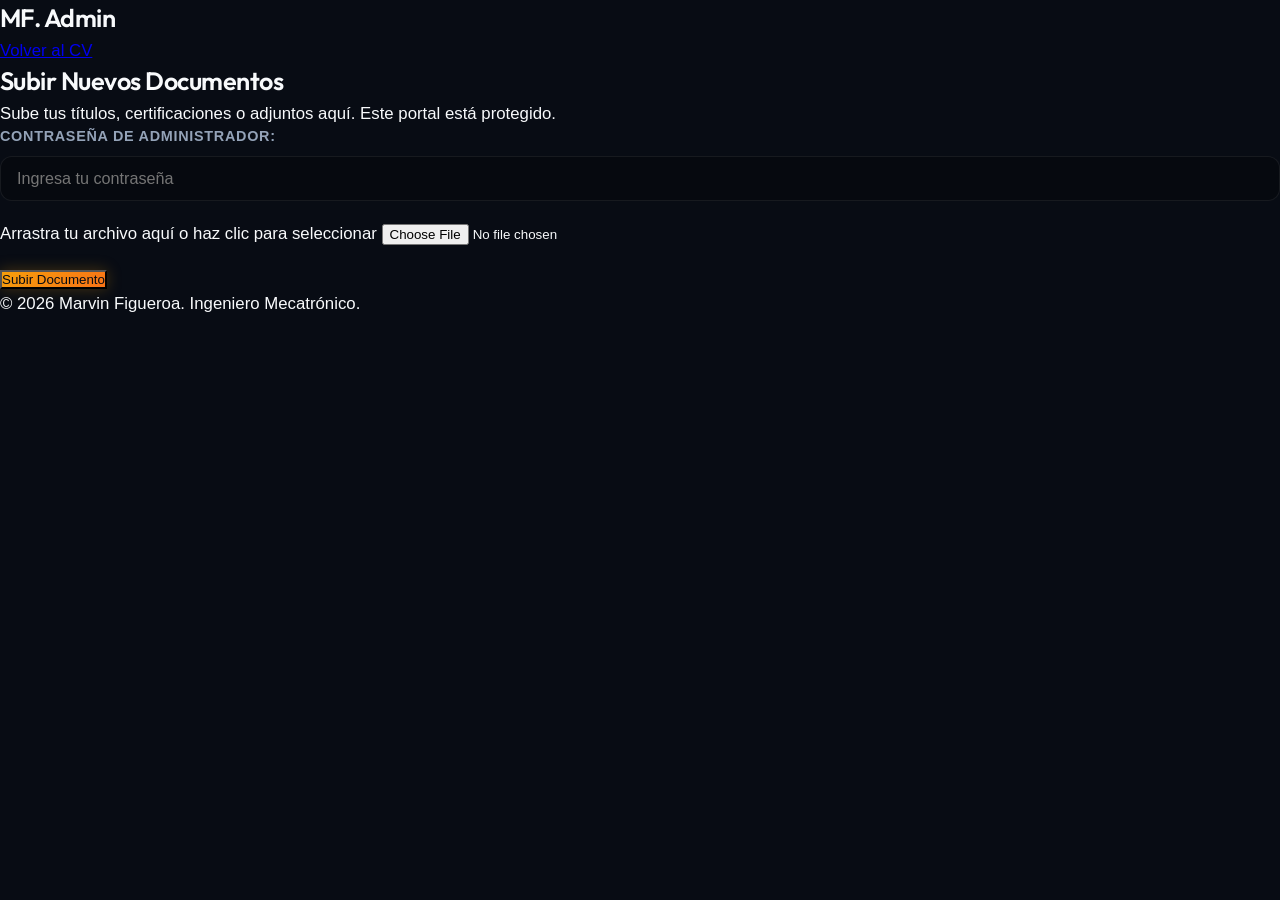
<file: admin.html>
<!DOCTYPE html>
<html lang="es">
<head>
    <meta charset="UTF-8">
    <meta name="viewport" content="width=device-width, initial-scale=1.0">
    <title>Admin | Subir Documentos</title>
    <link href="https://fonts.googleapis.com/css2?family=Orbitron:wght@400;700&family=Outfit:wght@300;400;600&display=swap" rel="stylesheet">
    <link rel="stylesheet" href="styles.css">
</head>
<body>
    <div class="background-effects">
        <div class="glow-orb orb-1"></div>
        <div class="glow-orb orb-2"></div>
    </div>

    <nav class="navbar glass">
        <div class="nav-content">
            <h1 class="logo">MF<span class="highlight">.</span> Admin</h1>
            <ul class="nav-links">
                <li><a href="/" class="btn-outline">Volver al CV</a></li>
            </ul>
        </div>
    </nav>

    <main class="container admin-container">
        <div class="glass-card upload-card">
            <h2>Subir Nuevos Documentos</h2>
            <p>Sube tus títulos, certificaciones o adjuntos aquí. Este portal está protegido.</p>

            <form id="uploadForm" class="upload-form">
                <div class="form-group">
                    <label for="password">Contraseña de Administrador:</label>
                    <input type="password" id="password" name="password" required placeholder="Ingresa tu contraseña" class="form-control">
                </div>
                
                <div class="form-group file-drop-area" id="fileDropArea">
                    <span class="file-message">Arrastra tu archivo aquí o haz clic para seleccionar</span>
                    <input type="file" id="file" name="file" required class="file-input">
                </div>

                <button type="submit" class="btn-primary" id="uploadBtn">Subir Documento</button>
            </form>

            <div id="uploadStatus" class="status-message"></div>
        </div>
    </main>

    <footer class="footer glass">
        <p>© 2026 Marvin Figueroa. Ingeniero Mecatrónico.</p>
    </footer>

    <script src="app.js"></script>
</body>
</html>
</file>
<file: styles.css>
/* --------------------------------------------------
   MONZINI MECHANICS PLATFORM STYLE SYSTEM
   Theme: Industrial Cyber-Dark with High-Contrast Alerts
-------------------------------------------------- */

:root {
    --bg-base: #080c14;
    --bg-sidebar: #0b111e;
    --bg-card: rgba(20, 28, 45, 0.65);
    --bg-card-hover: rgba(28, 38, 59, 0.8);
    --border-color: rgba(255, 255, 255, 0.07);
    --border-focus: rgba(245, 158, 11, 0.5);
    
    --text-primary: #f8fafc;
    --text-secondary: #94a3b8;
    --text-muted: #64748b;
    
    /* Accents (HSL Tailored for glow & glass effects) */
    --color-primary: #f59e0b; /* Amber */
    --color-primary-rgb: 245, 158, 11;
    --color-secondary: #f97316; /* Hazard Orange */
    
    --color-cyan: #06b6d4; /* Neon Cyan */
    --color-cyan-rgb: 6, 182, 212;
    --color-success: #10b981; /* Neon Green */
    --color-success-rgb: 16, 185, 129;
    --color-danger: #f43f5e; /* Neon Red */
    --color-danger-rgb: 244, 63, 94;
    --color-warning: #fbbf24; /* Warning Yellow */

    --font-heading: 'Outfit', sans-serif;
    --font-body: 'Inter', sans-serif;
    
    --radius-sm: 6px;
    --radius-md: 12px;
    --radius-lg: 18px;
    
    --transition-fast: 0.2s ease;
    --transition-smooth: 0.3s cubic-bezier(0.4, 0, 0.2, 1);
    
    --shadow-sm: 0 2px 8px rgba(0, 0, 0, 0.2);
    --shadow-md: 0 8px 30px rgba(0, 0, 0, 0.3);
    --shadow-glow-cyan: 0 0 15px rgba(6, 182, 212, 0.25);
    --shadow-glow-danger: 0 0 15px rgba(244, 63, 94, 0.25);
    --shadow-glow-primary: 0 0 15px rgba(245, 158, 11, 0.25);
}

/* Reset & Base Styles */
* {
    margin: 0;
    padding: 0;
    box-sizing: border-box;
}

body {
    background-color: var(--bg-base);
    color: var(--text-primary);
    font-family: var(--font-body);
    font-size: 16.8px;
    line-height: 1.5;
    overflow-x: hidden;
    height: 100vh;
}

h1, h2, h3, h4, h5, h6 {
    font-family: var(--font-heading);
    font-weight: 600;
    letter-spacing: -0.02em;
    color: var(--text-primary);
}

/* App Layout Grid */
.app-container {
    display: grid;
    grid-template-columns: 280px 1fr;
    height: 100vh;
    width: 100vw;
    overflow: hidden;
}

/* El overlay del menú móvil debe estar oculto SIEMPRE por defecto (también en escritorio),
   y además sacado del flujo del grid para que no cuente como columna. Solo se activa
   dentro del @media de pantallas pequeñas cuando se le agrega la clase .is-visible */
.sidebar-overlay {
    display: none;
    position: fixed;
    inset: 0;
}

/* Sidebar Styling */
/* --------------------------------------------------
   MOBILE MENU BUTTON (oculto en escritorio, visible via @media abajo)
-------------------------------------------------- */
.btn-mobile-menu {
    display: none;
    align-items: center;
    justify-content: center;
    width: 40px;
    height: 40px;
    background-color: rgba(255, 255, 255, 0.03);
    border: 1px solid var(--border-color);
    border-radius: var(--radius-md);
    color: var(--text-primary);
    cursor: pointer;
    margin-right: 12px;
    flex-shrink: 0;
}

.btn-mobile-menu:hover {
    background-color: rgba(255, 255, 255, 0.08);
}

.btn-mobile-menu i {
    width: 20px;
    height: 20px;
}

.sidebar {
    background-color: var(--bg-sidebar);
    border-right: 1px solid var(--border-color);
    display: flex;
    flex-direction: column;
    height: 100%;
    z-index: 100;
    box-shadow: 4px 0 24px rgba(0, 0, 0, 0.4);
}

.sidebar-header {
    padding: 24px;
    border-bottom: 1px solid var(--border-color);
}

.brand-logo {
    display: flex;
    align-items: center;
    gap: 12px;
}

.logo-box {
    width: 42px;
    height: 42px;
    background: linear-gradient(135deg, var(--color-primary), var(--color-secondary));
    border-radius: var(--radius-md);
    display: flex;
    align-items: center;
    justify-content: center;
    position: relative;
    box-shadow: var(--shadow-glow-primary);
}

.logo-gear {
    color: var(--bg-base);
    width: 22px;
    height: 22px;
}

.logo-text {
    position: absolute;
    font-family: var(--font-heading);
    font-weight: 800;
    font-size: 19.2px;
    color: var(--text-primary);
    text-shadow: 0 2px 4px rgba(0,0,0,0.5);
    display: none; /* Just using the gear icon now */
}

.brand-name h2 {
    font-size: 21.6px;
    font-weight: 700;
    letter-spacing: 0.05em;
    background: linear-gradient(to right, #ffffff, #cbd5e1);
    -webkit-background-clip: text;
    background-clip: text;
    -webkit-text-fill-color: transparent;
}

.brand-name p {
    font-size: 13.2px;
    color: var(--color-primary);
    text-transform: uppercase;
    font-weight: 600;
    letter-spacing: 0.1em;
}

.sidebar-nav {
    flex: 1;
    padding: 24px 16px;
    overflow-y: auto;
}

.sidebar-nav ul {
    list-style: none;
}

.nav-item {
    margin-bottom: 8px;
}

.nav-item a {
    display: flex;
    align-items: center;
    gap: 16px;
    padding: 12px 16px;
    color: var(--text-secondary);
    text-decoration: none;
    font-weight: 500;
    border-radius: var(--radius-md);
    transition: var(--transition-fast);
    position: relative;
}

.nav-item a i {
    width: 20px;
    height: 20px;
    transition: var(--transition-fast);
}

.nav-item:hover a,
.nav-item.active a {
    color: var(--text-primary);
    background-color: rgba(255, 255, 255, 0.03);
}

.nav-item.active a {
    background: linear-gradient(90deg, rgba(245, 158, 11, 0.15) 0%, rgba(245, 158, 11, 0.02) 100%);
    border-left: 3px solid var(--color-primary);
    border-top-left-radius: 0;
    border-bottom-left-radius: 0;
}

.nav-item.active a i {
    color: var(--color-primary);
}

.badge {
    position: absolute;
    right: 16px;
    padding: 2px 8px;
    font-size: 12px;
    font-weight: 700;
    border-radius: 20px;
    letter-spacing: 0.02em;
}

.badge-alert {
    background-color: var(--color-danger);
    color: var(--text-primary);
    box-shadow: 0 0 10px rgba(244, 63, 94, 0.4);
    animation: pulse-danger 2s infinite;
}

.sidebar-footer {
    padding: 20px;
    border-top: 1px solid var(--border-color);
    background-color: rgba(0,0,0,0.15);
}

.user-profile {
    display: flex;
    align-items: center;
    gap: 12px;
}

.profile-avatar {
    width: 36px;
    height: 36px;
    border-radius: 50%;
    background-color: rgba(255, 255, 255, 0.05);
    display: flex;
    align-items: center;
    justify-content: center;
    border: 1px solid var(--border-color);
    color: var(--color-primary);
}

.profile-name {
    font-weight: 600;
    font-size: 15.6px;
    color: var(--text-primary);
}

.profile-role {
    font-size: 13.2px;
    color: var(--text-secondary);
    display: flex;
    align-items: center;
    gap: 6px;
}

.status-dot {
    width: 6px;
    height: 6px;
    border-radius: 50%;
    display: inline-block;
}

.status-dot.online {
    background-color: var(--color-success);
    box-shadow: 0 0 8px var(--color-success);
}

/* Main Content Layout */
.main-content {
    display: flex;
    flex-direction: column;
    height: 100vh;
    overflow: hidden;
}

/* Top Bar Styling */
.top-bar {
    height: 80px;
    padding: 0 32px;
    display: flex;
    align-items: center;
    justify-content: space-between;
    border-bottom: 1px solid var(--border-color);
    background-color: rgba(8, 12, 20, 0.4);
    backdrop-filter: blur(12px);
    z-index: 90;
}

.top-bar-title h1 {
    font-size: 26.4px;
    font-weight: 700;
    color: var(--text-primary);
}

.top-bar-title p {
    font-size: 15.6px;
    margin-top: 2px;
}

.top-bar-actions {
    display: flex;
    align-items: center;
    gap: 16px;
}

.date-badge {
    display: flex;
    align-items: center;
    gap: 8px;
    background-color: rgba(255, 255, 255, 0.03);
    border: 1px solid var(--border-color);
    padding: 8px 16px;
    border-radius: var(--radius-md);
    color: var(--text-secondary);
    font-size: 15.6px;
    font-weight: 500;
}

.date-badge i {
    width: 16px;
    height: 16px;
}

/* Content Sections Routing Container */
.content-body {
    flex: 1;
    padding: 32px;
    overflow-y: auto;
    position: relative;
}

.page-section {
    display: none;
    opacity: 0;
    transform: translateY(12px);
    transition: opacity var(--transition-smooth), transform var(--transition-smooth);
    height: auto;
    min-height: 100%;
}

.page-section.active {
    display: block;
    opacity: 1;
    transform: translateY(0);
}

/* Buttons System */
.btn {
    display: inline-flex;
    align-items: center;
    justify-content: center;
    gap: 8px;
    padding: 10px 20px;
    font-family: var(--font-body);
    font-size: 15.6px;
    font-weight: 600;
    border-radius: var(--radius-md);
    cursor: pointer;
    transition: var(--transition-fast);
    border: 1px solid transparent;
}

.btn-primary {
    background: linear-gradient(135deg, var(--color-primary), var(--color-secondary));
    color: var(--bg-base);
    box-shadow: var(--shadow-glow-primary);
}

.btn-primary:hover {
    filter: brightness(1.1);
    transform: translateY(-1px);
}

.btn-warning {
    background-color: rgba(245, 158, 11, 0.1);
    color: var(--color-primary);
    border-color: rgba(245, 158, 11, 0.2);
}

.btn-warning:hover {
    background-color: var(--color-primary);
    color: var(--bg-base);
    box-shadow: var(--shadow-glow-primary);
}

.btn-danger {
    background-color: rgba(244, 63, 94, 0.1);
    color: var(--color-danger);
    border-color: rgba(244, 63, 94, 0.25);
}

.btn-danger:hover {
    background-color: var(--color-danger);
    color: var(--text-primary);
    box-shadow: var(--shadow-glow-danger);
}

.btn-danger-outline {
    background-color: transparent;
    color: var(--color-danger);
    border-color: rgba(244, 63, 94, 0.4);
}

.btn-danger-outline:hover {
    background-color: rgba(244, 63, 94, 0.08);
    transform: translateY(-1px);
}

.btn-success {
    background-color: rgba(16, 185, 129, 0.1);
    color: var(--color-success);
    border-color: rgba(16, 185, 129, 0.25);
}

.btn-success:hover {
    background-color: var(--color-success);
    color: var(--bg-base);
    box-shadow: var(--shadow-glow-success);
}

.btn-secondary {
    background-color: rgba(255, 255, 255, 0.03);
    color: var(--text-secondary);
    border-color: var(--border-color);
}

.btn-secondary:hover {
    background-color: rgba(255, 255, 255, 0.07);
    color: var(--text-primary);
}

.btn-block {
    width: 100%;
}

.btn-close {
    background: none;
    border: none;
    color: var(--text-secondary);
    font-size: 28.8px;
    cursor: pointer;
    transition: var(--transition-fast);
}

.btn-close:hover {
    color: var(--text-primary);
}

/* Form Controls */
.form-group {
    margin-bottom: 20px;
}

.form-row {
    display: flex;
    gap: 16px;
}

.form-group.col {
    flex: 1;
}

label {
    display: block;
    font-size: 14.4px;
    text-transform: uppercase;
    font-weight: 600;
    letter-spacing: 0.05em;
    color: var(--text-secondary);
    margin-bottom: 8px;
}

.form-control {
    width: 100%;
    padding: 12px 16px;
    border-radius: var(--radius-md);
    background-color: rgba(0, 0, 0, 0.25);
    border: 1px solid var(--border-color);
    color: var(--text-primary);
    font-family: var(--font-body);
    font-size: 16.2px;
    transition: var(--transition-fast);
}

.form-control:focus {
    outline: none;
    border-color: var(--color-primary);
    box-shadow: 0 0 0 2px rgba(245, 158, 11, 0.15);
}

.textarea-dark {
    resize: vertical;
}

.select-dark {
    appearance: none;
    background-image: url("data:image/svg+xml,%3Csvg xmlns='http://www.w3.org/2000/svg' fill='none' viewBox='0 0 24 24' stroke='%2394a3b8' stroke-width='2'%3E%3Cpath stroke-linecap='round' stroke-linejoin='round' d='M19 9l-7 7-7-7'/%3E%3C/svg%3E");
    background-repeat: no-repeat;
    background-position: right 16px center;
    background-size: 16px;
    padding-right: 40px;
}

.form-help-text {
    display: block;
    margin-top: 6px;
    font-size: 13.8px;
    color: var(--text-muted);
}

/* --------------------------------------------------
   DASHBOARD MAIN PAGE STYLES
-------------------------------------------------- */

/* Stats Grid */
.telegram-config-grid {
    display: grid;
    grid-template-columns: repeat(auto-fill, minmax(280px, 1fr));
    gap: 14px;
}

.telegram-config-item {
    display: flex;
    flex-direction: column;
    gap: 6px;
    padding: 12px 14px;
    background-color: var(--bg-card-hover);
    border: 1px solid var(--border-color);
    border-radius: var(--radius-md, 10px);
}

.telegram-config-item label {
    font-size: 13.2px;
    font-weight: 600;
    color: var(--text-primary);
}

.status-breakdown-grid {
    display: grid;
    grid-template-columns: repeat(auto-fit, minmax(180px, 1fr));
    gap: 24px;
}

.status-breakdown-item {
    display: flex;
    align-items: baseline;
    gap: 10px;
    padding: 12px 16px;
    background-color: var(--bg-card-hover);
    border: 1px solid var(--border-color);
    border-radius: var(--radius-md, 10px);
}

.status-breakdown-dot {
    width: 10px;
    height: 10px;
    border-radius: 50%;
    flex-shrink: 0;
    align-self: center;
}

.status-breakdown-dot.dot-success { background-color: var(--color-success, #22c55e); }
.status-breakdown-dot.dot-warning { background-color: var(--color-warning, #f59e0b); }
.status-breakdown-dot.dot-danger { background-color: var(--color-danger, #ef4444); }

.status-breakdown-value {
    font-size: 24px;
    font-weight: 700;
    color: var(--text-primary);
}

.status-breakdown-label {
    font-size: 13.2px;
    color: var(--text-secondary);
}

.stats-grid {
    display: grid;
    grid-template-columns: repeat(auto-fit, minmax(240px, 1fr));
    gap: 24px;
    margin-bottom: 32px;
}

.stat-card {
    background-color: var(--bg-card);
    border: 1px solid var(--border-color);
    border-radius: var(--radius-lg);
    padding: 24px;
    display: flex;
    flex-direction: column;
    position: relative;
    overflow: hidden;
    backdrop-filter: blur(8px);
    transition: var(--transition-smooth);
}

.stat-card:hover {
    transform: translateY(-2px);
    background-color: var(--bg-card-hover);
    border-color: rgba(255,255,255,0.12);
}

.stat-icon {
    width: 48px;
    height: 48px;
    border-radius: var(--radius-md);
    display: flex;
    align-items: center;
    justify-content: center;
    margin-bottom: 16px;
}

.stat-icon i {
    width: 24px;
    height: 24px;
}

/* Stat color theme states */
.bg-cyan-trans { background-color: rgba(6, 182, 212, 0.1); }
.bg-danger-trans { background-color: rgba(244, 63, 94, 0.1); }
.bg-warning-trans { background-color: rgba(245, 158, 11, 0.1); }
.bg-success-trans { background-color: rgba(16, 185, 129, 0.1); }

.text-cyan { color: var(--color-cyan); filter: drop-shadow(0 0 8px rgba(6, 182, 212, 0.4)); }
.text-danger { color: var(--color-danger); filter: drop-shadow(0 0 8px rgba(244, 63, 94, 0.4)); }
.text-warning { color: var(--color-primary); filter: drop-shadow(0 0 8px rgba(245, 158, 11, 0.4)); }
.text-success { color: var(--color-success); filter: drop-shadow(0 0 8px rgba(16, 185, 129, 0.4)); }

.stat-data {
    display: flex;
    flex-direction: column;
}

.stat-value {
    font-size: 38.4px;
    font-weight: 700;
    font-family: var(--font-heading);
    line-height: 1.1;
    margin-bottom: 4px;
}

.stat-label {
    font-size: 15.6px;
    color: var(--text-secondary);
    font-weight: 500;
}

.stat-trend {
    margin-top: 16px;
    padding-top: 12px;
    border-top: 1px solid var(--border-color);
    font-size: 13.2px;
    font-weight: 600;
    display: flex;
    align-items: center;
    gap: 4px;
    text-transform: uppercase;
    letter-spacing: 0.05em;
}

.trend-up { color: var(--color-success); }
.trend-down { color: var(--color-danger); }
.trend-neutral { color: var(--text-secondary); }

/* Dashboard layout grid */
.dashboard-grid {
    display: grid;
    grid-template-columns: 1fr 1.2fr;
    gap: 24px;
    align-items: stretch;
}

.dashboard-card {
    background-color: var(--bg-card);
    border: 1px solid var(--border-color);
    border-radius: var(--radius-lg);
    display: flex;
    flex-direction: column;
    overflow: hidden;
    backdrop-filter: blur(8px);
    height: 480px; /* Fixed height for dashboard layout parity */
}

.dashboard-card-auto {
    height: auto;
}

.dashboard-card-auto .card-body {
    overflow-y: visible;
}

.card-header {
    padding: 24px;
    border-bottom: 1px solid var(--border-color);
}

.card-header h3 {
    font-size: 19.2px;
    font-weight: 600;
}

.card-header p {
    font-size: 14.4px;
    margin-top: 2px;
}

.card-body {
    padding: 24px;
    flex: 1;
    overflow-y: auto;
}

/* Chart body */
.chart-container {
    position: relative;
    width: 100%;
    height: 100%;
    min-height: 320px;
    display: flex;
    align-items: center;
    justify-content: center;
}

/* Feed List styling */
.feed-wrapper {
    display: flex;
    flex-direction: column;
    gap: 16px;
}

.feed-item {
    padding: 16px;
    border-radius: var(--radius-md);
    background-color: rgba(255,255,255,0.02);
    border-left: 4px solid var(--border-color);
    border: 1px solid var(--border-color);
    border-left-width: 4px;
    display: flex;
    justify-content: space-between;
    align-items: flex-start;
    transition: var(--transition-fast);
}

.feed-item:hover {
    background-color: rgba(255,255,255,0.04);
}

.feed-item.priority-Crítica { border-left-color: var(--color-danger); }
.feed-item.priority-Alta { border-left-color: var(--color-secondary); }
.feed-item.priority-Media { border-left-color: var(--color-warning); }
.feed-item.priority-Baja { border-left-color: var(--color-cyan); }

.feed-item-left {
    display: flex;
    flex-direction: column;
    gap: 6px;
    flex: 1;
    padding-right: 12px;
}

.feed-title {
    display: flex;
    align-items: center;
    gap: 8px;
    flex-wrap: wrap;
}

.feed-machine-name {
    font-weight: 600;
    color: var(--text-primary);
}

.feed-machine-id {
    font-size: 13.2px;
    color: var(--text-secondary);
    background-color: rgba(255, 255, 255, 0.05);
    padding: 1px 6px;
    border-radius: var(--radius-sm);
}

.feed-badge {
    font-size: 11.4px;
    font-weight: 800;
    text-transform: uppercase;
    padding: 1px 6px;
    border-radius: var(--radius-sm);
}

.badge-priority-Crítica { background-color: rgba(244, 63, 94, 0.15); color: var(--color-danger); }
.badge-priority-Alta { background-color: rgba(249, 115, 22, 0.15); color: var(--color-secondary); }
.badge-priority-Media { background-color: rgba(251, 191, 36, 0.15); color: var(--color-warning); }
.badge-priority-Baja { background-color: rgba(6, 182, 212, 0.15); color: var(--color-cyan); }

.feed-description {
    font-size: 15px;
    color: var(--text-secondary);
    line-height: 1.4;
}

.feed-observations {
    font-size: 13.8px;
    color: var(--color-warning);
    background-color: rgba(251, 191, 36, 0.04);
    padding: 8px 12px;
    border-radius: var(--radius-sm);
    border-left: 2px solid var(--color-warning);
    margin-top: 4px;
}

.feed-meta {
    font-size: 13.2px;
    color: var(--text-muted);
    display: flex;
    gap: 12px;
}

.feed-time {
    display: flex;
    align-items: center;
    gap: 4px;
}

.feed-mechanic {
    display: flex;
    align-items: center;
    gap: 4px;
}

.feed-item-right {
    display: flex;
    flex-direction: column;
    align-items: flex-end;
    gap: 8px;
}

.empty-state {
    display: flex;
    flex-direction: column;
    align-items: center;
    justify-content: center;
    gap: 16px;
    padding: 48px;
    text-align: center;
    height: 100%;
}

.empty-state i {
    width: 48px;
    height: 48px;
    color: var(--text-muted);
}

.empty-state p {
    color: var(--text-secondary);
    font-weight: 500;
}

/* --------------------------------------------------
   MACHINERY PAGE STYLES
-------------------------------------------------- */
.section-actions-bar {
    display: flex;
    justify-content: space-between;
    align-items: center;
    gap: 24px;
    margin-bottom: 32px;
    background-color: var(--bg-card);
    border: 1px solid var(--border-color);
    padding: 16px 24px;
    border-radius: var(--radius-lg);
}

.search-box {
    position: relative;
    flex: 1;
}

.search-box i {
    position: absolute;
    left: 16px;
    top: 50%;
    transform: translateY(-50%);
    color: var(--text-secondary);
    width: 18px;
    height: 18px;
}

.search-box input {
    width: 100%;
    padding: 12px 16px 12px 48px;
    border-radius: var(--radius-md);
    background-color: rgba(0,0,0,0.25);
    border: 1px solid var(--border-color);
    color: var(--text-primary);
    font-family: var(--font-body);
    font-size: 16.2px;
    transition: var(--transition-fast);
}

.search-box input:focus {
    outline: none;
    border-color: var(--color-primary);
    box-shadow: 0 0 0 2px rgba(245, 158, 11, 0.15);
}

.filter-actions {
    display: flex;
    gap: 16px;
    align-items: center;
}

.machinery-grid {
    display: grid;
    grid-template-columns: repeat(auto-fill, minmax(320px, 1fr));
    gap: 24px;
}

.machine-card {
    background-color: var(--bg-card);
    border: 1px solid var(--border-color);
    border-radius: var(--radius-lg);
    overflow: hidden;
    display: flex;
    flex-direction: column;
    backdrop-filter: blur(8px);
    transition: var(--transition-smooth);
    position: relative;
}

.machine-card:hover {
    transform: translateY(-4px);
    border-color: rgba(245, 158, 11, 0.3);
    box-shadow: 0 12px 32px rgba(0,0,0,0.4);
}

.machine-card-header {
    padding: 20px;
    border-bottom: 1px solid var(--border-color);
    display: flex;
    justify-content: space-between;
    align-items: flex-start;
}

.machine-card-header h3 {
    font-size: 19.2px;
    font-weight: 700;
}

.machine-id-tag {
    font-size: 13.2px;
    font-family: var(--font-heading);
    background-color: rgba(255, 255, 255, 0.05);
    padding: 2px 8px;
    border-radius: var(--radius-sm);
    color: var(--text-secondary);
    font-weight: 600;
    margin-top: 4px;
    display: inline-block;
}

.machine-status-badge {
    padding: 4px 10px;
    font-size: 12px;
    font-weight: 700;
    text-transform: uppercase;
    border-radius: 20px;
}

.badge-status-Operando { background-color: rgba(16, 185, 129, 0.1); color: var(--color-success); border: 1px solid rgba(16, 185, 129, 0.2); }
.badge-status-Mantenimiento { background-color: rgba(245, 158, 11, 0.1); color: var(--color-primary); border: 1px solid rgba(245, 158, 11, 0.2); }
.badge-status-Fuera { background-color: rgba(244, 63, 94, 0.1); color: var(--color-danger); border: 1px solid rgba(244, 63, 94, 0.2); }

.machine-card-body {
    padding: 20px;
    flex: 1;
    display: flex;
    flex-direction: column;
    gap: 16px;
}

.machine-info-specs {
    font-size: 15px;
    display: grid;
    grid-template-columns: 1fr 1fr;
    gap: 10px;
    color: var(--text-secondary);
}

.spec-item {
    display: flex;
    flex-direction: column;
}

.spec-item span:first-child {
    font-size: 12px;
    text-transform: uppercase;
    color: var(--text-muted);
    font-weight: 600;
    letter-spacing: 0.02em;
}

.spec-item span:last-child {
    font-weight: 500;
    color: var(--text-primary);
    margin-top: 2px;
}

/* Barcode Card element */
.machine-barcode-area {
    background-color: #ffffff;
    border-radius: var(--radius-md);
    padding: 12px;
    display: flex;
    flex-direction: column;
    align-items: center;
    justify-content: center;
    margin-top: 8px;
    border: 2px solid rgba(255, 255, 255, 0.1);
}

.machine-barcode-area svg,
.machine-barcode-area canvas,
.machine-barcode-area img {
    max-width: 100%;
    height: 60px;
}

.qr-render-box {
    display: flex;
    align-items: center;
    justify-content: center;
}

.machine-barcode-label {
    font-size: 12px;
    color: #0b111e;
    font-weight: 700;
    font-family: monospace;
    margin-top: 4px;
}

.machine-card-footer {
    padding: 16px 20px;
    border-top: 1px solid var(--border-color);
    background-color: rgba(0,0,0,0.1);
}

/* --------------------------------------------------
   BARCODE SCANNER PAGE STYLES
-------------------------------------------------- */
.scanner-layout {
    display: flex;
    justify-content: center;
}

.scanner-card {
    background-color: var(--bg-card);
    border: 1px solid var(--border-color);
    border-radius: var(--radius-lg);
    padding: 32px;
    backdrop-filter: blur(8px);
    width: 100%;
    max-width: 820px; /* Tarjeta centrada y ~20% más grande, sin depender de la columna del simulador (eliminado) */
}

.scanner-header {
    margin-bottom: 24px;
}

.scanner-header h2 {
    font-size: 21.6px;
    font-weight: 700;
}

.scanner-header p {
    font-size: 15.6px;
    margin-top: 4px;
}

.scanner-viewport-wrapper {
    width: 100%;
    aspect-ratio: 4/3;
    background-color: #03060a;
    border-radius: var(--radius-md);
    border: 2px solid var(--border-color);
    position: relative;
    overflow: hidden;
    display: flex;
    align-items: center;
    justify-content: center;
}

.scanner-reader-container {
    width: 100% !important;
    height: 100% !important;
}

.scanner-reader-container video {
    object-fit: cover !important;
    width: 100% !important;
    height: 100% !important;
}

.scanner-overlay {
    position: absolute;
    inset: 0;
    pointer-events: none;
    z-index: 10;
    display: flex;
    flex-direction: column;
    align-items: center;
    justify-content: center;
    border-radius: var(--radius-md);
}

.scan-frame {
    width: 70%;
    height: 50%;
    border: 2px solid var(--color-cyan);
    box-shadow: 0 0 0 1000px rgba(0,0,0,0.6);
    border-radius: var(--radius-sm);
    position: relative;
}

.scan-laser {
    position: absolute;
    width: 66%;
    height: 3px;
    background: linear-gradient(90deg, transparent, var(--color-cyan), transparent);
    box-shadow: 0 0 12px var(--color-cyan);
    animation: laser-slide 3s infinite ease-in-out;
}

.scan-instructions {
    position: absolute;
    bottom: 20px;
    color: var(--text-primary);
    font-size: 13.2px;
    font-weight: 600;
    text-shadow: 0 2px 4px rgba(0,0,0,0.8);
    background-color: rgba(0, 0, 0, 0.7);
    padding: 6px 12px;
    border-radius: 20px;
}

.scanner-controls {
    margin-top: 24px;
}

.camera-select-wrapper {
    margin-bottom: 16px;
}

.scanner-buttons {
    display: flex;
    gap: 16px;
}

.scanner-offline-message {
    text-align: center;
    padding: 24px;
}

.scanner-offline-message i {
    width: 48px;
    height: 48px;
    margin-bottom: 12px;
}

.scanner-offline-message p {
    color: var(--text-secondary);
}

.barcode-preview-box {
    background-color: #ffffff;
    padding: 24px;
    border-radius: var(--radius-md);
    margin: 24px 0;
    display: flex;
    justify-content: center;
    align-items: center;
    min-height: 100px;
}

.barcode-preview-box svg {
    max-width: 100%;
}

/* --------------------------------------------------
   WORK ORDERS PAGE STYLES
-------------------------------------------------- */
.orders-layout {
    display: grid;
    grid-template-columns: 400px 1fr;
    gap: 32px;
    align-items: flex-start;
}

.orders-form-card {
    background-color: var(--bg-card);
    border: 1px solid var(--border-color);
    border-radius: var(--radius-lg);
    backdrop-filter: blur(8px);
}

.orders-board-card {
    background-color: var(--bg-card);
    border: 1px solid var(--border-color);
    border-radius: var(--radius-lg);
    backdrop-filter: blur(8px);
    height: calc(100vh - 170px);
    display: flex;
    flex-direction: column;
}

.orders-board-lists {
    display: grid;
    grid-template-columns: 1fr 1fr;
    gap: 24px;
    height: 100%;
    overflow-y: hidden;
}

.board-column {
    background-color: rgba(0, 0, 0, 0.15);
    border-radius: var(--radius-md);
    border: 1px solid var(--border-color);
    display: flex;
    flex-direction: column;
    height: 100%;
    overflow: hidden;
}

.column-header {
    padding: 16px 20px;
    border-bottom: 1px solid var(--border-color);
    border-top: 3px solid var(--border-color);
    display: flex;
    justify-content: space-between;
    align-items: center;
}

.column-header h4 {
    font-size: 16.8px;
    font-weight: 700;
}

.column-header.border-danger { border-top-color: var(--color-danger); }
.column-header.border-warning { border-top-color: var(--color-cyan); } /* Use Cyan for progress in columns */

.count-badge {
    font-size: 13.2px;
    font-weight: 700;
    padding: 2px 8px;
    border-radius: 10px;
}

.count-badge.bg-danger { background-color: var(--color-danger); color: var(--text-primary); }
.count-badge.bg-warning { background-color: var(--color-cyan); color: var(--text-primary); }

.board-cards-list {
    padding: 16px;
    flex: 1;
    overflow-y: auto;
    display: flex;
    flex-direction: column;
    gap: 16px;
}

.board-card {
    background-color: rgba(20, 28, 45, 0.9);
    border: 1px solid var(--border-color);
    border-radius: var(--radius-md);
    padding: 16px;
    cursor: pointer;
    transition: var(--transition-fast);
}

.board-card:hover {
    transform: translateY(-2px);
    border-color: rgba(255, 255, 255, 0.15);
    background-color: var(--bg-card-hover);
}

.board-card-header {
    display: flex;
    justify-content: space-between;
    align-items: flex-start;
    margin-bottom: 8px;
}

.board-card-title {
    font-weight: 700;
    font-size: 16.2px;
}

.board-card-desc {
    font-size: 14.4px;
    color: var(--text-secondary);
    margin-bottom: 12px;
    line-height: 1.4;
}

.board-card-obs {
    font-size: 13.8px;
    color: var(--color-warning);
    border-left: 2px solid var(--color-warning);
    padding-left: 8px;
    margin-bottom: 12px;
}

.board-card-footer {
    display: flex;
    justify-content: space-between;
    align-items: center;
    font-size: 13.2px;
    color: var(--text-muted);
    border-top: 1px solid var(--border-color);
    padding-top: 10px;
}

.board-card-meta {
    display: flex;
    align-items: center;
    gap: 4px;
}

/* --------------------------------------------------
   REPORTS SECTION STYLES
-------------------------------------------------- */
.security-gate-wrapper {
    height: 100%;
    min-height: 480px;
    display: flex;
    align-items: center;
    justify-content: center;
}

.security-card {
    background-color: var(--bg-card);
    border: 1px solid var(--border-color);
    border-radius: var(--radius-lg);
    padding: 40px;
    max-width: 420px;
    width: 100%;
    text-align: center;
    box-shadow: var(--shadow-md);
    backdrop-filter: blur(12px);
}

.lock-icon-box {
    width: 64px;
    height: 64px;
    border-radius: 50%;
    background-color: rgba(245, 158, 11, 0.1);
    border: 1px solid rgba(245, 158, 11, 0.2);
    display: flex;
    align-items: center;
    justify-content: center;
    margin: 0 auto 24px auto;
}

.lock-icon-box i {
    width: 32px;
    height: 32px;
}

.security-card h2 {
    font-size: 24px;
    font-weight: 700;
    margin-bottom: 8px;
}

.pin-input-group {
    margin: 24px 0;
}

.pin-input-group input {
    background-color: rgba(0, 0, 0, 0.4);
    border: 2px solid var(--border-color);
    color: var(--text-primary);
    text-align: center;
    font-size: 38.4px;
    letter-spacing: 24px;
    padding: 12px 8px 12px 32px;
    border-radius: var(--radius-md);
    width: 100%;
    font-family: monospace;
    font-weight: 700;
    transition: var(--transition-fast);
}

.pin-input-group input:focus {
    outline: none;
    border-color: var(--color-primary);
    box-shadow: var(--shadow-glow-primary);
}

.pin-keyboard {
    display: grid;
    grid-template-columns: repeat(3, 1fr);
    gap: 12px;
    max-width: 280px;
    margin: 0 auto;
}

.btn-kbd {
    height: 48px;
    background-color: rgba(255, 255, 255, 0.03);
    border: 1px solid var(--border-color);
    border-radius: var(--radius-md);
    color: var(--text-primary);
    font-size: 21.6px;
    font-weight: 600;
    cursor: pointer;
    transition: var(--transition-fast);
}

.btn-kbd:hover {
    background-color: rgba(255, 255, 255, 0.08);
}

.btn-kbd.btn-danger {
    color: var(--color-danger);
    background-color: rgba(244, 63, 94, 0.05);
}

.btn-kbd.btn-success {
    color: var(--color-success);
    background-color: rgba(16, 185, 129, 0.05);
}

.error-msg {
    color: var(--color-danger);
    font-size: 14.4px;
    font-weight: 600;
    margin-top: 16px;
}

.pin-info-hint {
    font-size: 13.2px;
    color: var(--text-muted);
    margin-top: 24px;
}

/* Report Content Grid */
.report-content-wrapper {
    display: flex;
    flex-direction: column;
    gap: 24px;
}

.report-filter-bar {
    display: flex;
    justify-content: space-between;
    align-items: center;
    gap: 24px;
    background-color: var(--bg-card);
    border: 1px solid var(--border-color);
    padding: 16px 24px;
    border-radius: var(--radius-lg);
    flex-wrap: wrap;
}

.filter-inputs {
    display: flex;
    gap: 16px;
    align-items: center;
    flex-wrap: wrap;
}

.form-group.inline-group {
    display: flex;
    align-items: center;
    gap: 12px;
    margin-bottom: 0;
}

.form-group.inline-group label {
    margin-bottom: 0;
}

.input-dark {
    background-color: rgba(0, 0, 0, 0.25);
    border: 1px solid var(--border-color);
    color: var(--text-primary);
    padding: 8px 16px;
    border-radius: var(--radius-md);
    font-family: var(--font-body);
    font-size: 15.6px;
}

.input-dark:focus {
    outline: none;
    border-color: var(--color-primary);
}

.report-actions {
    display: flex;
    gap: 12px;
}

.report-summary-cards {
    display: grid;
    grid-template-columns: repeat(4, 1fr);
    gap: 20px;
}

.summary-mini-card {
    background-color: var(--bg-card);
    border: 1px solid var(--border-color);
    border-radius: var(--radius-md);
    padding: 16px 20px;
    display: flex;
    flex-direction: column;
    gap: 4px;
}

.mini-label {
    font-size: 13.2px;
    text-transform: uppercase;
    font-weight: 600;
    color: var(--text-secondary);
    letter-spacing: 0.02em;
}

.mini-value {
    font-size: 26.4px;
    font-weight: 700;
    font-family: var(--font-heading);
}

.report-table-card {
    background-color: var(--bg-card);
    border: 1px solid var(--border-color);
    border-radius: var(--radius-lg);
    backdrop-filter: blur(8px);
    overflow: hidden;
}

.overflow-x {
    overflow-x: auto;
    width: 100%;
}

.report-table {
    width: 100%;
    border-collapse: collapse;
    text-align: left;
    font-size: 15.6px;
}

.report-table th,
.report-table td {
    padding: 16px 24px;
    border-bottom: 1px solid var(--border-color);
    vertical-align: middle;
}

.report-table th {
    background-color: rgba(0, 0, 0, 0.2);
    font-weight: 600;
    color: var(--text-secondary);
    font-size: 13.2px;
    text-transform: uppercase;
    letter-spacing: 0.05em;
}

.report-table tbody tr:hover {
    background-color: rgba(255, 255, 255, 0.01);
}

.report-table td .badge {
    position: static;
    display: inline-block;
}

/* --------------------------------------------------
   MODALS & OVERLAYS STYLES
-------------------------------------------------- */
.modal-backdrop {
    position: fixed;
    inset: 0;
    background-color: rgba(3, 6, 12, 0.8);
    backdrop-filter: blur(8px);
    display: flex;
    align-items: center;
    justify-content: center;
    z-index: 1000;
    padding: 20px;
    opacity: 0;
    animation: fade-in 0.25s forwards cubic-bezier(0.4, 0, 0.2, 1);
}

.modal-card {
    background-color: #0f172a;
    border: 1px solid rgba(255, 255, 255, 0.1);
    border-radius: var(--radius-lg);
    max-width: 500px;
    width: 100%;
    box-shadow: 0 24px 64px rgba(0, 0, 0, 0.6);
    overflow: hidden;
    transform: translateY(20px);
    animation: slide-up 0.3s forwards cubic-bezier(0.34, 1.56, 0.64, 1);
}

.modal-header {
    padding: 20px 24px;
    border-bottom: 1px solid var(--border-color);
    display: flex;
    justify-content: space-between;
    align-items: center;
}

.modal-body {
    padding: 24px;
}

.modal-footer {
    padding: 16px 24px;
    border-top: 1px solid var(--border-color);
    background-color: rgba(0,0,0,0.15);
    display: flex;
    justify-content: flex-end;
    gap: 12px;
}

.part-search-results-list {
    max-height: 220px;
    overflow-y: auto;
    display: flex;
    flex-direction: column;
    gap: 8px;
    margin-top: 10px;
}

.part-search-result-item {
    display: flex;
    align-items: center;
    justify-content: space-between;
    gap: 10px;
    background-color: rgba(0, 0, 0, 0.2);
    border: 1px solid var(--border-color);
    border-radius: var(--radius-md);
    padding: 10px 14px;
}

.part-search-result-item .part-result-info {
    display: flex;
    flex-direction: column;
    gap: 2px;
    min-width: 0;
}

.part-search-result-item .part-result-info strong {
    font-size: 1.14em;
    white-space: nowrap;
    overflow: hidden;
    text-overflow: ellipsis;
}

.part-search-result-item .part-result-info small {
    color: var(--text-muted);
}

.part-search-result-item .part-result-stock {
    font-size: 0.96em;
    font-weight: 600;
}

.part-selected-list {
    display: flex;
    flex-direction: column;
    gap: 8px;
    margin-top: 8px;
}

.part-selected-item {
    display: flex;
    align-items: center;
    justify-content: space-between;
    gap: 10px;
    background-color: rgba(34, 197, 94, 0.08);
    border: 1px solid rgba(34, 197, 94, 0.35);
    border-radius: var(--radius-md);
    padding: 10px 14px;
}

.part-selected-item .part-result-info {
    display: flex;
    flex-direction: column;
    gap: 2px;
    min-width: 0;
}

.part-selected-item .part-result-info strong {
    font-size: 1.14em;
}

.part-selected-item .part-result-info small {
    color: var(--text-muted);
}

.part-selected-qty-input {
    width: 60px;
    text-align: center;
    padding: 6px 4px;
}

.order-details-summary {
    background-color: rgba(0, 0, 0, 0.2);
    border: 1px solid var(--border-color);
    border-radius: var(--radius-md);
    padding: 16px;
    margin-bottom: 20px;
    display: flex;
    flex-direction: column;
    gap: 8px;
    font-size: 15.6px;
}

.scanned-info-card {
    text-align: center;
    padding: 16px;
    background-color: rgba(255, 255, 255, 0.01);
    border-radius: var(--radius-md);
    border: 1px solid var(--border-color);
}

.scanned-label {
    font-size: 12px;
    text-transform: uppercase;
    font-weight: 700;
    color: var(--text-muted);
    letter-spacing: 0.05em;
}

.scanned-code {
    font-family: var(--font-heading);
    font-weight: 800;
    font-size: 28.8px;
    color: var(--color-success);
    margin: 4px 0 16px 0;
    letter-spacing: 0.02em;
}

.dark-divider {
    border: 0;
    height: 1px;
    background-color: var(--border-color);
    margin: 16px 0;
}

.scanned-info-card p {
    text-align: left;
    margin-bottom: 8px;
    font-size: 15.6px;
}

/* --------------------------------------------------
   MACHINE HISTORY (Scanner Modal)
-------------------------------------------------- */
.machine-history-section {
    margin-top: 18px;
}

.machine-history-list {
    max-height: 220px;
    overflow-y: auto;
    display: flex;
    flex-direction: column;
    gap: 10px;
    padding-right: 4px;
}

.machine-history-list::-webkit-scrollbar {
    width: 6px;
}

.machine-history-list::-webkit-scrollbar-thumb {
    background-color: var(--border-color);
    border-radius: 10px;
}

.history-item {
    background-color: rgba(255, 255, 255, 0.02);
    border: 1px solid var(--border-color);
    border-left: 3px solid var(--color-success);
    border-radius: var(--radius-sm);
    padding: 10px 12px;
    font-size: 14.4px;
}

.history-item.is-critical { border-left-color: var(--color-danger); }
.history-item.is-high { border-left-color: var(--color-warning); }

.history-item-header {
    display: flex;
    justify-content: space-between;
    align-items: center;
    margin-bottom: 4px;
}

.history-item-date {
    color: var(--text-muted);
    font-size: 13.2px;
    font-weight: 600;
}

.history-item-mechanic {
    color: var(--text-secondary, #94a3b8);
    font-size: 13.2px;
}

.history-item-desc {
    color: var(--text-primary, #e2e8f0);
    margin-bottom: 4px;
    font-weight: 600;
}

.history-item-obs {
    color: var(--text-muted);
    font-style: italic;
    line-height: 1.4;
}

.history-empty-state {
    text-align: center;
    padding: 20px 10px;
    color: var(--text-muted);
    font-size: 14.4px;
    border: 1px dashed var(--border-color);
    border-radius: var(--radius-sm);
}

/* --------------------------------------------------
   ANIMATIONS DESIGNS
-------------------------------------------------- */
@keyframes spin-slow {
    0% { transform: rotate(0deg); }
    100% { transform: rotate(360deg); }
}

.animate-spin-slow {
    animation: spin-slow 20s infinite linear;
}

@keyframes pulse-danger {
    0% { box-shadow: 0 0 0 0 rgba(244, 63, 94, 0.7); }
    70% { box-shadow: 0 0 0 10px rgba(244, 63, 94, 0); }
    100% { box-shadow: 0 0 0 0 rgba(244, 63, 94, 0); }
}

@keyframes pulse-cyan {
    0% { box-shadow: 0 0 0 0 rgba(6, 182, 212, 0.7); }
    70% { box-shadow: 0 0 0 10px rgba(6, 182, 212, 0); }
    100% { box-shadow: 0 0 0 0 rgba(6, 182, 212, 0); }
}

@keyframes laser-slide {
    0% { top: 25%; }
    50% { top: 75%; }
    100% { top: 25%; }
}

@keyframes fade-in {
    to { opacity: 1; }
}

@keyframes slide-up {
    to { transform: translateY(0); }
}

/* --------------------------------------------------
   RESPONSIVE DESIGN ADAPTATIONS
-------------------------------------------------- */
@media (max-width: 1024px) {
    .app-container {
        grid-template-columns: 1fr;
    }

    .btn-mobile-menu {
        display: flex;
    }

    .sidebar {
        position: fixed;
        top: 0;
        left: 0;
        height: 100vh;
        z-index: 1000;
        transform: translateX(-100%);
        transition: transform 0.25s ease;
        box-shadow: 4px 0 24px rgba(0, 0, 0, 0.4);
    }

    .sidebar.is-open {
        transform: translateX(0);
    }

    .sidebar-overlay {
        background-color: rgba(0, 0, 0, 0.5);
        z-index: 999;
    }

    .sidebar-overlay.is-visible {
        display: block;
    }
    
    .dashboard-grid {
        grid-template-columns: 1fr;
    }
    
    .orders-layout {
        grid-template-columns: 1fr;
    }
    
    .report-summary-cards {
        grid-template-columns: repeat(2, 1fr);
    }
}

@media (max-width: 768px) {
    .content-body {
        padding: 16px;
    }
    .report-summary-cards {
        grid-template-columns: 1fr;
    }
    .form-row {
        flex-direction: column;
        gap: 0;
    }
    .top-bar {
        padding: 0 16px;
    }
}

/* --------------------------------------------------
   SYNC ENGINE DATABASE BADGE
-------------------------------------------------- */
.sync-badge {
    display: flex;
    align-items: center;
    gap: 8px;
    background-color: rgba(255, 255, 255, 0.03);
    border: 1px solid var(--border-color);
    padding: 8px 16px;
    border-radius: var(--radius-md);
    color: var(--text-secondary);
    font-size: 15.6px;
    font-weight: 500;
    cursor: pointer;
    transition: var(--transition-fast);
    user-select: none;
}

.sync-badge:hover {
    background-color: rgba(255, 255, 255, 0.06);
    transform: translateY(-1px);
}

.sync-badge i {
    width: 16px;
    height: 16px;
}

.sync-badge.sync-loading {
    color: var(--color-cyan);
    border-color: rgba(6, 182, 212, 0.35);
    background-color: rgba(6, 182, 212, 0.08);
    box-shadow: 0 0 10px rgba(6, 182, 212, 0.1);
}

.sync-badge.sync-success {
    color: var(--color-success);
    border-color: rgba(16, 185, 129, 0.35);
    background-color: rgba(16, 185, 129, 0.08);
    box-shadow: 0 0 10px rgba(16, 185, 129, 0.1);
}

.sync-badge.sync-warning {
    color: var(--color-warning);
    border-color: rgba(251, 191, 36, 0.35);
    background-color: rgba(251, 191, 36, 0.08);
    box-shadow: 0 0 10px rgba(251, 191, 36, 0.1);
}

/* --------------------------------------------------
   PRINT ENGINE STYLES (Excel & Reports print)
-------------------------------------------------- */
@media print {
    html, body {
        height: auto !important;
        overflow: visible !important;
    }

    /* Anula el layout de app de una sola pantalla (altura fija + overflow oculto)
       que recortaba el reporte cuando tenía más contenido del que cabía en 100vh */
    .app-container,
    .main-content,
    .content-body {
        display: block !important;
        height: auto !important;
        width: auto !important;
        overflow: visible !important;
    }

    body * {
        visibility: hidden;
    }
    
    /* Reveal report area only */
    #page-reports,
    #page-reports * {
        visibility: visible;
    }
    
    #page-reports {
        display: block !important;
        position: static !important;
        left: auto;
        top: auto;
        width: 100%;
        height: auto !important;
        overflow: visible !important;
        background: #ffffff !important;
        color: #000000 !important;
    }
    
    /* Clean styles for print */
    .report-filter-bar,
    .report-actions,
    .security-gate-wrapper,
    #btn-lock-reports,
    #btn-export-excel,
    #btn-print-report {
        display: none !important;
    }
    
    .report-summary-cards {
        display: flex !important;
        flex-direction: row;
        justify-content: space-around;
        border-bottom: 2px solid #333;
        padding-bottom: 20px;
        margin-bottom: 20px;
    }
    
    .summary-mini-card {
        border: none !important;
        background: transparent !important;
        color: #000000 !important;
        box-shadow: none !important;
    }
    
    .mini-value {
        color: #000000 !important;
    }
    
    .report-table {
        color: #000000 !important;
        width: 100% !important;
        border: 1px solid #333 !important;
    }
    
    .report-table th {
        background-color: #f1f5f9 !important;
        color: #000000 !important;
        border-bottom: 2px solid #333 !important;
    }
    
    .report-table td {
        border-bottom: 1px solid #e2e8f0 !important;
        color: #000000 !important;
    }
}

/* --------------------------------------------------
   CATÁLOGO DE PIEZAS - Estilos específicos
-------------------------------------------------- */

/* Destaque visual del precio en la ficha de pieza */
.part-price-value {
    color: var(--color-cyan);
    font-weight: 700;
    font-size: 1.26em;
    letter-spacing: -0.01em;
}

/* Caja de descripción / observaciones en la ficha de pieza */
.part-description-box {
    margin-top: 12px;
    padding: 10px 12px;
    background: rgba(6, 182, 212, 0.06);
    border-left: 3px solid var(--color-cyan);
    border-radius: var(--radius-sm);
    font-size: 14.4px;
    color: var(--text-secondary);
    line-height: 1.5;
    font-style: italic;
}

/* Animación de entrada suave para las tarjetas de piezas */
.part-card {
    animation: cardFadeIn 0.3s ease both;
}

@keyframes cardFadeIn {
    from { opacity: 0; transform: translateY(8px); }
    to   { opacity: 1; transform: translateY(0); }
}

/* Colores de texto reutilizados para stock */
.text-danger  { color: var(--color-danger);  }
.text-warning { color: var(--color-warning); }
.text-success { color: var(--color-success); }
</file>
